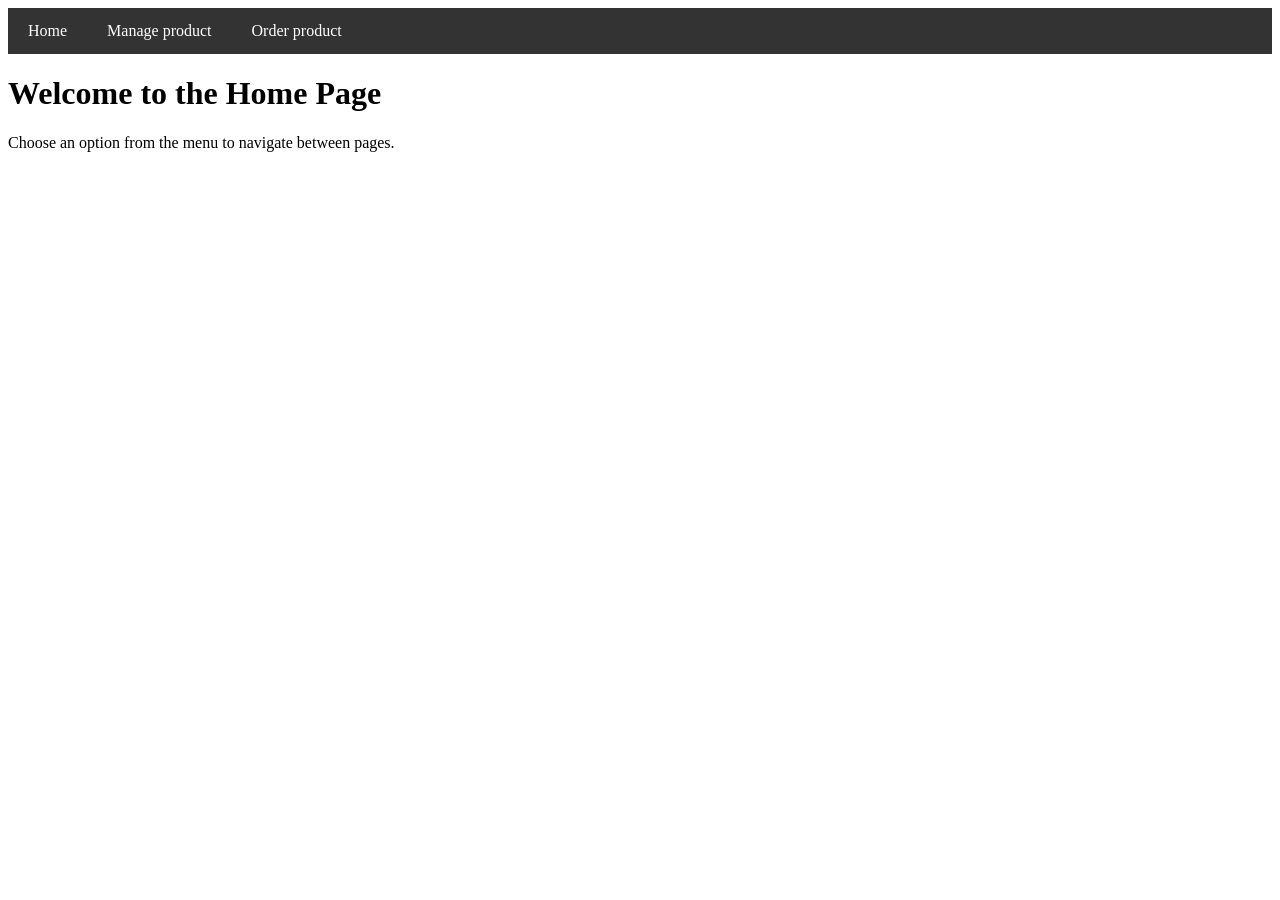
<file: index.html>
<!DOCTYPE html>
<html lang="en">
  <head>
    <meta charset="UTF-8" />
    <meta name="viewport" content="width=device-width, initial-scale=1.0" />
    <title>Home Page</title>
    <style>
      nav {
        background-color: #333;
        overflow: hidden;
      }
      nav ul {
        list-style-type: none;
        margin: 0;
        padding: 0;
      }
      nav ul li {
        float: left;
      }
      nav ul li a {
        display: block;
        color: white;
        text-align: center;
        padding: 14px 20px;
        text-decoration: none;
      }
      nav ul li a:hover {
        background-color: #575757;
      }
    </style>
  </head>
  <body>
    <!-- Placeholder for the header -->
    <div id="header"></div>

    <h1>Welcome to the Home Page</h1>
    <p>Choose an option from the menu to navigate between pages.</p>

    <script>
      // Function to load the header into the page
      fetch("header.html")
        .then((response) => response.text())
        .then((data) => (document.getElementById("header").innerHTML = data))
        .catch((error) => console.error("Error loading header:", error));
    </script>
  </body>
</html>
</file>
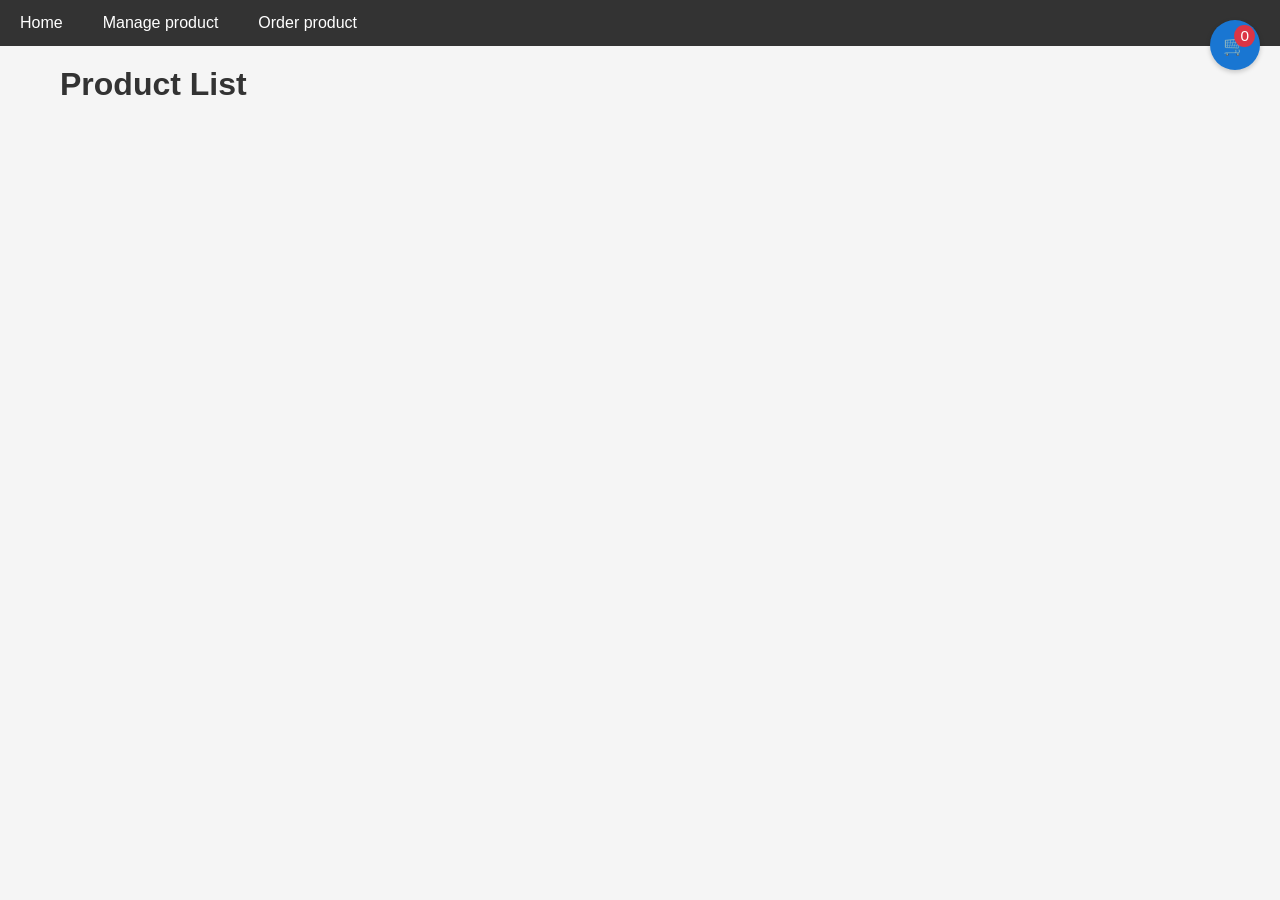
<file: orders.html>
<!DOCTYPE html>
<html lang="en">
  <head>
    <meta charset="UTF-8" />
    <meta name="viewport" content="width=device-width, initial-scale=1.0" />
    <link rel="stylesheet" href="style.css" />
    <title>Product List</title>
  </head>
  <body>
    <div id="header"></div>
    <script>
      // Function to load the header into the page
      fetch("header.html")
        .then((response) => response.text())
        .then((data) => (document.getElementById("header").innerHTML = data))
        .catch((error) => console.error("Error loading header:", error));
    </script>
    <div class="container">
      <h1>Product List</h1>
      <div id="productList" class="product-list">
        <!-- Products will be dynamically inserted here -->
      </div>

      <div class="cart-icon" onclick="toggleModal()">
        🛒
        <span class="cart-notification" id="cartNotification">0</span>
      </div>

      <div
        class="modal-overlay"
        id="modalOverlay"
        onclick="toggleModal()"
      ></div>
      <div class="modal" id="cartModal">
        <h2>Shopping Cart</h2>
        <div id="cartItems" class="cart-items">
          <!-- Cart items will be dynamically inserted here -->
        </div>
        <div class="cart-total">
          <h3>Total:</h3>
          <span id="cartTotal">$0.00</span>
        </div>
        <div class="button-container">
          <button class="clear-cart-btn" onclick="clearCart()">
            Clear Cart
          </button>
          <button class="checkout-btn" onclick="handleCheckout()">
            Checkout
          </button>
        </div>
      </div>
    </div>

    <script>
      let cart = {};
      let products = []; // Will be populated with your product data

      // Fetch products from your API or use static data
      async function fetchProducts() {
        try {
          const response = await fetch("products_backend.php");
          products = await response.json();
          renderProducts();
        } catch (error) {
          console.error("Error fetching products:", error);
          products = []; // Use empty array or fallback data
        }
      }

      function renderProducts() {
        const productList = document.getElementById("productList");
        productList.innerHTML = products
          .map(
            (product) => `
                <div class="product-card">
                    <img 
                        src="uploads/${product.img}"
                        alt="${product.Name}"
                        class="product-image"
                    >
                    <div class="product-details">
                        <div class="product-name">${product.Name}</div>
                        <div class="product-category">${product.Category}</div>
                        <div class="product-price">Price: $${
                          product.Price
                        }</div>
                        <div class="quantity-container">
                            <span>Quantity: </span>
                            <span>${
                              cart[product.ProductID]?.quantity || 0
                            }</span>
                        </div>
                        <div class="subtotal">
                            Subtotal: $${
                              cart[product.ProductID]?.subtotal || "0.00"
                            }
                        </div>
                        <button 
                            class="add-to-cart-btn"
                            onclick="addToCart('${product.ProductID}', ${
              product.Price
            }, '${product.Name}')"
                        >
                            Add to Cart
                        </button>
                    </div>
                </div>
            `
          )
          .join("");
      }

      function addToCart(productId, price, name) {
        const currentQuantity = cart[productId]?.quantity || 0;
        const newQuantity = currentQuantity + 1;

        cart[productId] = {
          name,
          price,
          quantity: newQuantity,
          subtotal: (price * newQuantity).toFixed(2),
        };

        updateCartDisplay();
        renderProducts();
        setCookie("cart", JSON.stringify(cart), 7);
      }

      function updateCartQuantity(productId, newQuantity) {
        if (newQuantity < 1) return;

        const item = cart[productId];
        cart[productId] = {
          ...item,
          quantity: newQuantity,
          subtotal: (item.price * newQuantity).toFixed(2),
        };

        updateCartDisplay();
        renderProducts();
        setCookie("cart", JSON.stringify(cart), 7);
      }

      function removeFromCart(productId) {
        delete cart[productId];
        updateCartDisplay();
        renderProducts();
        setCookie("cart", JSON.stringify(cart), 7);
      }

      function getCartTotal() {
        return Object.values(cart)
          .reduce((total, item) => total + parseFloat(item.subtotal), 0)
          .toFixed(2);
      }

      function getCartQuantity() {
        return Object.values(cart).reduce(
          (total, item) => total + item.quantity,
          0
        );
      }

      function updateCartDisplay() {
        const cartItems = document.getElementById("cartItems");
        const cartTotal = document.getElementById("cartTotal");
        const cartNotification = document.getElementById("cartNotification");

        // Update cart items
        cartItems.innerHTML =
          Object.entries(cart).length === 0
            ? "<p>Your cart is empty.</p>"
            : Object.entries(cart)
                .map(
                  ([id, item]) => `
                    <div class="cart-item">
                        <div>
                            <div style="font-weight: 500; margin-bottom: 4px;">
                                ${item.name}
                            </div>
                            <div class="quantity-controls">
                                <button 
                                    class="quantity-btn"
                                    onclick="updateCartQuantity('${id}', ${
                    item.quantity - 1
                  })"
                                >-</button>
                                <span>${item.quantity}</span>
                                <button 
                                    class="quantity-btn"
                                    onclick="updateCartQuantity('${id}', ${
                    item.quantity + 1
                  })"
                                >+</button>
                            </div>
                        </div>
                        <div style="display: flex; align-items: center; gap: 16px;">
                            <span style="font-weight: 500; color: #1976d2">
                                $${item.subtotal}
                            </span>
                            <button 
                                class="remove-btn"
                                onclick="removeFromCart('${id}')"
                            >✕</button>
                        </div>
                    </div>
                `
                )
                .join("");

        // Update total and notification
        cartTotal.textContent = `$${getCartTotal()}`;
        cartNotification.textContent = getCartQuantity();
        cartNotification.style.display =
          getCartQuantity() > 0 ? "block" : "none";
      }

      function toggleModal() {
        const modal = document.getElementById("cartModal");
        const overlay = document.getElementById("modalOverlay");
        const isVisible = modal.style.display === "block";

        modal.style.display = isVisible ? "none" : "block";
        overlay.style.display = isVisible ? "none" : "block";
      }

      async function handleCheckout() {
        try {
          const response = await fetch("checkout_backend.php", {
            method: "POST",
            headers: {
              "Content-Type": "application/json",
            },
            body: JSON.stringify(cart),
          });

          const result = await response.json();

          // Pass the result to a separate function for handling
          displayCheckoutResult(result);
        } catch (error) {
          alert("Error placing order: " + error.message);
        }
      }

      function displayCheckoutResult(result) {
        if (result.success) {
          // Clear the cart
          cart = {};
          updateCartDisplay();
          setCookie("cart", JSON.stringify(cart), 7);

          // Show success message and order details
          alert("Order placed successfully!");
          toggleModal();

          // Log or display additional details (if available)
          if (result.orderDetails) {
            console.log("Order Details:", result.orderDetails);
            displayOrderDetails(result.orderDetails);
          }
        } else {
          alert("Failed to place order: " + (result.error || "Unknown error"));
        }
      }
      function displayOrderDetails(orderDetails) {
        // Check if orderDetails is valid and has at least one entry
        if (!Array.isArray(orderDetails) || orderDetails.length === 0) {
          alert("No valid order details found.");
          return;
        }

        // Extract items (all except the last row) and the total (last row)
        const items = orderDetails.slice(0, -1); // Everything except the last item
        const totalRow = orderDetails[orderDetails.length - 1]; // The last item

        // Create the modal container
        const modal = document.createElement("div");
        modal.className = "order-modal";

        // Create the modal content
        const modalContent = document.createElement("div");
        modalContent.className = "order-modal-content";

        // Add title
        modalContent.innerHTML = `
  <h2>Order Summary</h2>
  <p><strong>Invoice Number:</strong> ${items[0].OrderID || "N/A"}</p>
  <table class="order-table">
    <thead>
      <tr>
        <th>No.</th>
        <th>Name</th>
        <th>Quantity</th>
        <th>Subtotal</th>
      </tr>
    </thead>
    <tbody>
      ${items
        .map(
          (item, index) => `
          <tr>
            <td>${index + 1}</td>
            <td>${item.ProductName || "Unknown Product"}</td>
            <td>${item.Quantity || "0"}</td>
            <td>$${item.Subtotal || "0.00"}</td>
          </tr>
        `
        )
        .join("")}
      <tr class="total-row">
        <td colspan="3" style="font-weight: bold;">TOTAL</td>
        <td style="font-weight: bold;">$${totalRow.TotalAmount || "0.00"}</td>
      </tr>
    </tbody>
  </table>
  <div class="modal-buttons">
    <button id="closeModal">Close</button>
    <button id="printOrder">Print</button>
  </div>
`;

        // Add modal content to modal container
        modal.appendChild(modalContent);

        // Add the modal to the body
        document.body.appendChild(modal);

        // Add event listener to close the modal
        document.getElementById("closeModal").addEventListener("click", () => {
          modal.remove();
        });

        // Add event listener to print the order
        document.getElementById("printOrder").addEventListener("click", () => {
          const printContent = modalContent.innerHTML;
          const printWindow = window.open("", "_blank");
          printWindow.document.write(
            `<html><body>${printContent}</body></html>`
          );
          printWindow.document.close();
          printWindow.print();
        });
      }

      function clearCart() {
        cart = {}; // Clear the cart object
        updateCartDisplay(); // Update the cart display
        renderProducts(); // Re-render the product list to update quantities
        setCookie("cart", JSON.stringify(cart), 7);
      }

      // Cookie functions
      function setCookie(name, value, days) {
        const date = new Date();
        date.setTime(date.getTime() + days * 24 * 60 * 60 * 1000);
        const expires = "expires=" + date.toUTCString();
        document.cookie = name + "=" + value + ";" + expires + ";path=/";
      }

      function getCookie(name) {
        const nameEQ = name + "=";
        const ca = document.cookie.split(";");
        for (let i = 0; i < ca.length; i++) {
          let c = ca[i];
          while (c.charAt(0) === " ") c = c.substring(1, c.length);
          if (c.indexOf(nameEQ) === 0)
            return c.substring(nameEQ.length, c.length);
        }
        return null;
      }

      // Load cart from cookie on page load
      window.onload = function () {
        const savedCart = getCookie("cart");
        if (savedCart) {
          cart = JSON.parse(savedCart);
          updateCartDisplay();
        }
        fetchProducts();
      };
    </script>
  </body>
</html>
</file>
<file: style.css>
* {
  box-sizing: border-box;
  margin: 0;
  padding: 0;
}

body {
  font-family: Arial, sans-serif;
  background-color: #f5f5f5;
}

.container {
  max-width: 1200px;
  margin: 20px auto;
  padding: 0 20px;
}

h1 {
  color: #333;
  margin-bottom: 24px;
}

.product-list {
  display: flex;
  flex-direction: column;
  gap: 16px;
}

.product-card {
  display: flex;
  align-items: flex-start;
  background: white;
  border: 1px solid #e0e0e0;
  border-radius: 8px;
  padding: 16px;
  box-shadow: 0 2px 4px rgba(0, 0, 0, 0.05);
}

.product-image {
  width: 150px;
  height: 150px;
  object-fit: cover;
  margin-right: 24px;
  border-radius: 4px;
}

.product-details {
  flex-grow: 1;
  min-width: 0;
  display: flex;
  flex-direction: column;
  gap: 8px;
}

.product-name {
  font-size: 1.2em;
  font-weight: 600;
  color: #333;
  white-space: nowrap;
  overflow: hidden;
  text-overflow: ellipsis;
}

.product-category {
  color: #666;
  font-size: 0.9em;
  white-space: nowrap;
  overflow: hidden;
  text-overflow: ellipsis;
}

.product-price {
  color: #2e7d32;
  font-size: 1.1em;
  font-weight: 600;
}

.quantity-container {
  display: flex;
  align-items: center;
  gap: 8px;
  margin-top: 4px;
}

.subtotal {
  font-weight: bold;
  color: #1976d2;
}

.add-to-cart-btn {
  padding: 8px 16px;
  background: #1976d2;
  color: white;
  border: none;
  border-radius: 4px;
  cursor: pointer;
  margin-top: 8px;
  width: fit-content;
  font-weight: 500;
  transition: background-color 0.2s;
}

.add-to-cart-btn:hover {
  background: #1565c0;
}

.cart-icon {
  position: fixed;
  top: 20px;
  right: 20px;
  width: 50px;
  height: 50px;
  background: #1976d2;
  color: white;
  border-radius: 50%;
  display: flex;
  align-items: center;
  justify-content: center;
  cursor: pointer;
  font-size: 1.2em;
  box-shadow: 0 2px 5px rgba(0, 0, 0, 0.2);
  transition: all 0.3s ease;
  z-index: 1000;
}

.cart-icon:hover {
  width: 60px;
  height: 60px;
  font-size: 1.4em;
  box-shadow: 0 4px 8px rgba(0, 0, 0, 0.3);
}

.cart-notification {
  position: absolute;
  top: 5px;
  right: 5px;
  background: #dc3545;
  color: white;
  font-size: 0.8em;
  border-radius: 50%;
  padding: 2px 6px;
  min-width: 20px;
  text-align: center;
  transition: all 0.3s ease;
}

.cart-icon:hover .cart-notification {
  top: 8px;
  right: 8px;
  font-size: 0.9em;
  min-width: 24px;
}

.modal-overlay {
  position: fixed;
  top: 0;
  left: 0;
  width: 100%;
  height: 100%;
  background-color: rgba(0, 0, 0, 0.5);
  z-index: 999;
  display: none;
}

.modal {
  position: fixed;
  top: 50%;
  left: 50%;
  transform: translate(-50%, -50%);
  background: white;
  padding: 24px;
  border-radius: 12px;
  box-shadow: 0 4px 20px rgba(0, 0, 0, 0.15);
  z-index: 1000;
  width: 90%;
  max-width: 500px;
  max-height: 80vh;
  overflow: auto;
  display: none;
}

.cart-items {
  list-style: none;
  padding: 0;
  margin: 0;
  display: flex;
  flex-direction: column;
  gap: 12px;
}

.cart-item {
  padding: 12px;
  border: 1px solid #e0e0e0;
  border-radius: 6px;
  display: flex;
  align-items: center;
  justify-content: space-between;
  background-color: #f8f9fa;
}

.quantity-controls {
  display: flex;
  align-items: center;
  gap: 8px;
}

.quantity-btn {
  padding: 4px 8px;
  background: white;
  border: 1px solid #dee2e6;
  border-radius: 4px;
  cursor: pointer;
}

.remove-btn {
  padding: 4px 8px;
  background: #dc3545;
  color: white;
  border: none;
  border-radius: 4px;
  cursor: pointer;
}

.cart-total {
  margin-top: 20px;
  padding: 16px 0;
  border-top: 2px solid #e0e0e0;
  display: flex;
  justify-content: space-between;
  align-items: center;
}

.button-container {
  display: flex;
  justify-content: space-between;
  margin-top: 16px;
}

.checkout-btn,
.clear-cart-btn {
  padding: 12px;
  color: white;
  border: none;
  border-radius: 6px;
  cursor: pointer;
  font-size: 1.1em;
  font-weight: 500;
  width: 48%;
}

.checkout-btn {
  background: #2e7d32;
}

.clear-cart-btn:hover {
  background: #d32f2f;
}
.order-modal {
  position: fixed;
  top: 0;
  left: 0;
  width: 100%;
  height: 100%;
  background-color: rgba(0, 0, 0, 0.5);
  display: flex;
  align-items: center;
  justify-content: center;
  z-index: 1000;
}

.order-modal-content {
  background-color: #fff;
  padding: 20px;
  border-radius: 10px;
  width: 500px;
  max-width: 90%;
  box-shadow: 0 4px 8px rgba(0, 0, 0, 0.2);
}

.order-modal-content h2 {
  text-align: center;
  margin-bottom: 20px;
}

.order-table {
  width: 100%;
  border-collapse: collapse;
  margin-bottom: 20px;
}

.order-table th,
.order-table td {
  border: 1px solid #ddd;
  text-align: center;
  padding: 8px;
}

.order-table th {
  background-color: #f4f4f4;
  font-weight: bold;
}

.total-row td {
  background-color: #f9f9f9;
}

.modal-buttons {
  display: flex;
  justify-content: space-between;
  gap: 10px;
}

.modal-buttons button {
  padding: 10px 15px;
  border: none;
  border-radius: 5px;
  font-size: 16px;
  cursor: pointer;
}

#closeModal {
  background-color: #d9534f;
  color: #fff;
}

#closeModal:hover {
  background-color: #c9302c;
}

#printOrder {
  background-color: #5bc0de;
  color: #fff;
}

#printOrder:hover {
  background-color: #31b0d5;
}
nav {
  background-color: #333;
  overflow: hidden;
}
nav ul {
  list-style-type: none;
  margin: 0;
  padding: 0;
}
nav ul li {
  float: left;
}
nav ul li a {
  display: block;
  color: white;
  text-align: center;
  padding: 14px 20px;
  text-decoration: none;
}
nav ul li a:hover {
  background-color: #575757;
}
</file>
